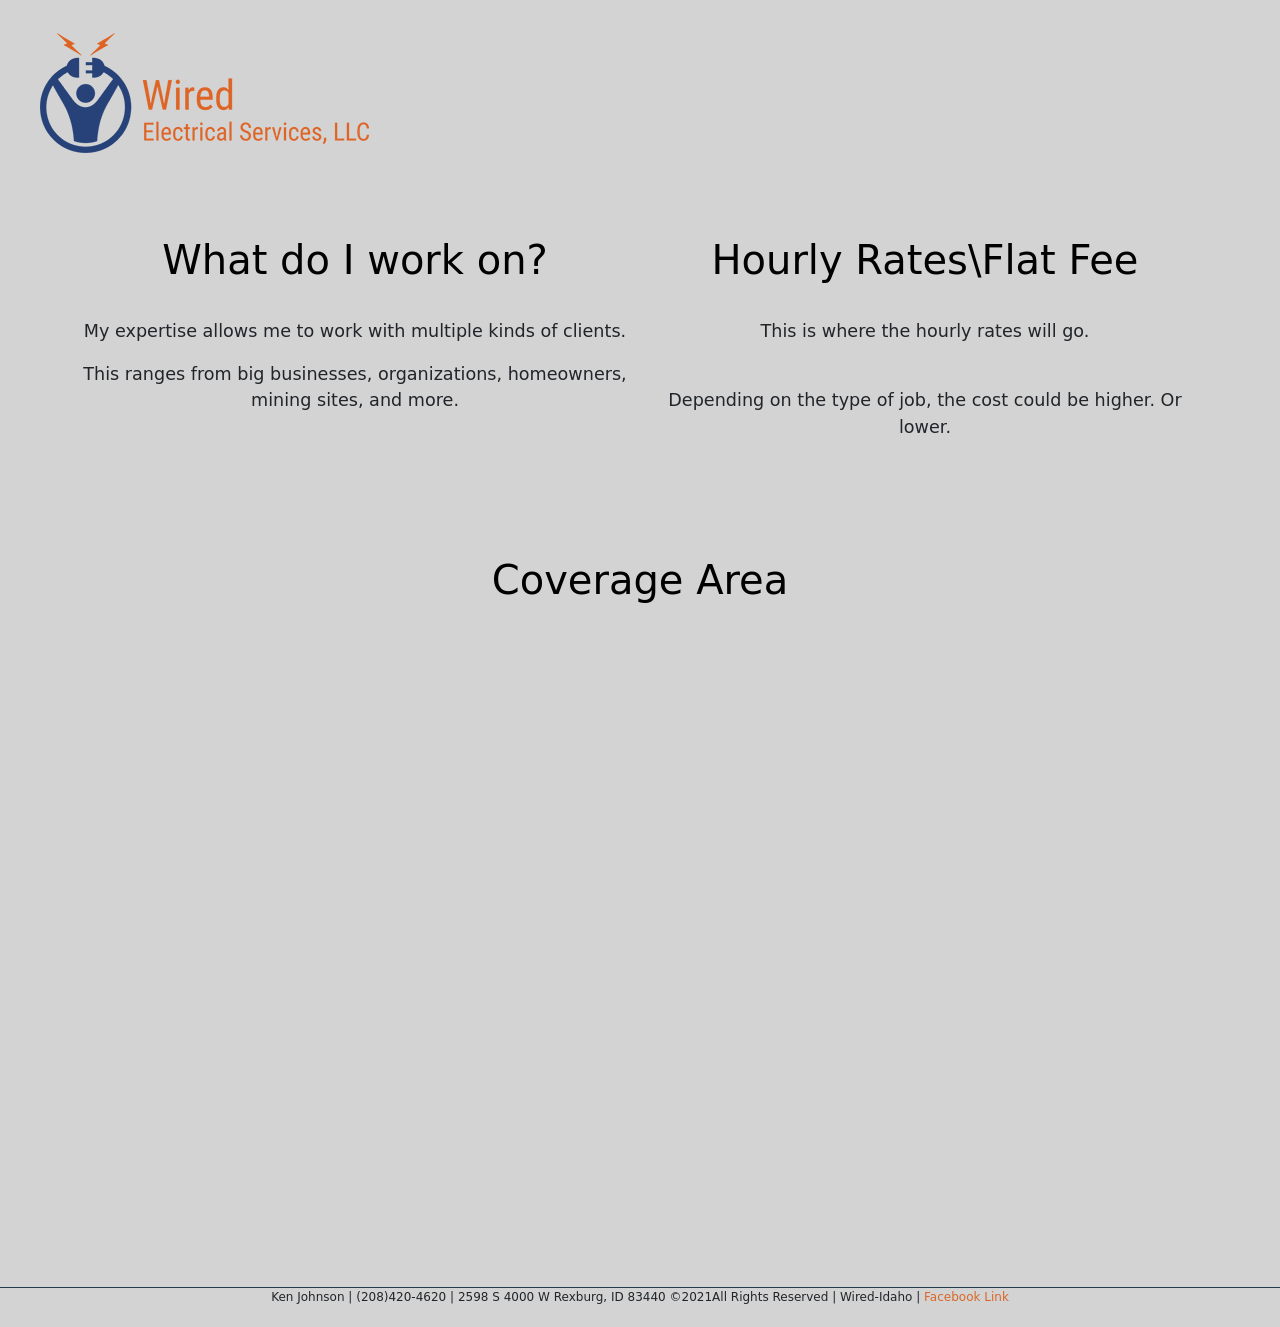
<file: index.html>
<!DOCTYPE html>
<html lang="en-us">
    <head w3-include-html="moduels/head.html">

    <title>Wired-Idaho</title>
</head>

<body>

    <header w3-include-html="moduels/header.html"></header>
    <nav w3-include-html="moduels/nav.html"></nav>
    

    <main class='container' id='home-body'>

        <div class="top-portion row">
            <article id="details" class='col-xs-1 col-lg-6'>

                <h1>What do I work on?</h1>
                <br>
                <p>My expertise allows me to work with multiple kinds of clients.</p>
                <p>This ranges from big businesses, organizations, homeowners, mining sites, and more.</p>


            </article>

            <article id="hourly" class='col-xs-1 col-lg-6'>

                <h1>Hourly Rates\Flat Fee</h1>
                <br>
                <p>This is where the hourly rates will go.</p>
                <br>
                <p>Depending on the type of job, the cost could be higher. Or lower.</p>

            </article>
        </div>
        
        <div class="map">
            <h1>Coverage Area</h1>
            <iframe src="https://www.google.com/maps/d/embed?mid=1NVKecNtaS9agUVBIpoXrHJkQ_kWh9f9v"></iframe>
        </div>        


    </main>





    <footer w3-include-html="moduels/footer.html"></footer>
    <script src="scripts/w3.js"></script>
    <script src="scripts/wayfind.js"></script>
    <script src="scripts/moduelize.js"></script>
    <script src="scripts/hamburger.js"></script>
    <script src="https://ajax.googleapis.com/ajax/libs/jquery/3.5.1/jquery.min.js"></script>
    <script src="https://cdnjs.cloudflare.com/ajax/libs/popper.js/1.16.0/umd/popper.min.js"></script>
    <script src="https://maxcdn.bootstrapcdn.com/bootstrap/4.5.2/js/bootstrap.min.js"></script>

</body>
</html>
</file>
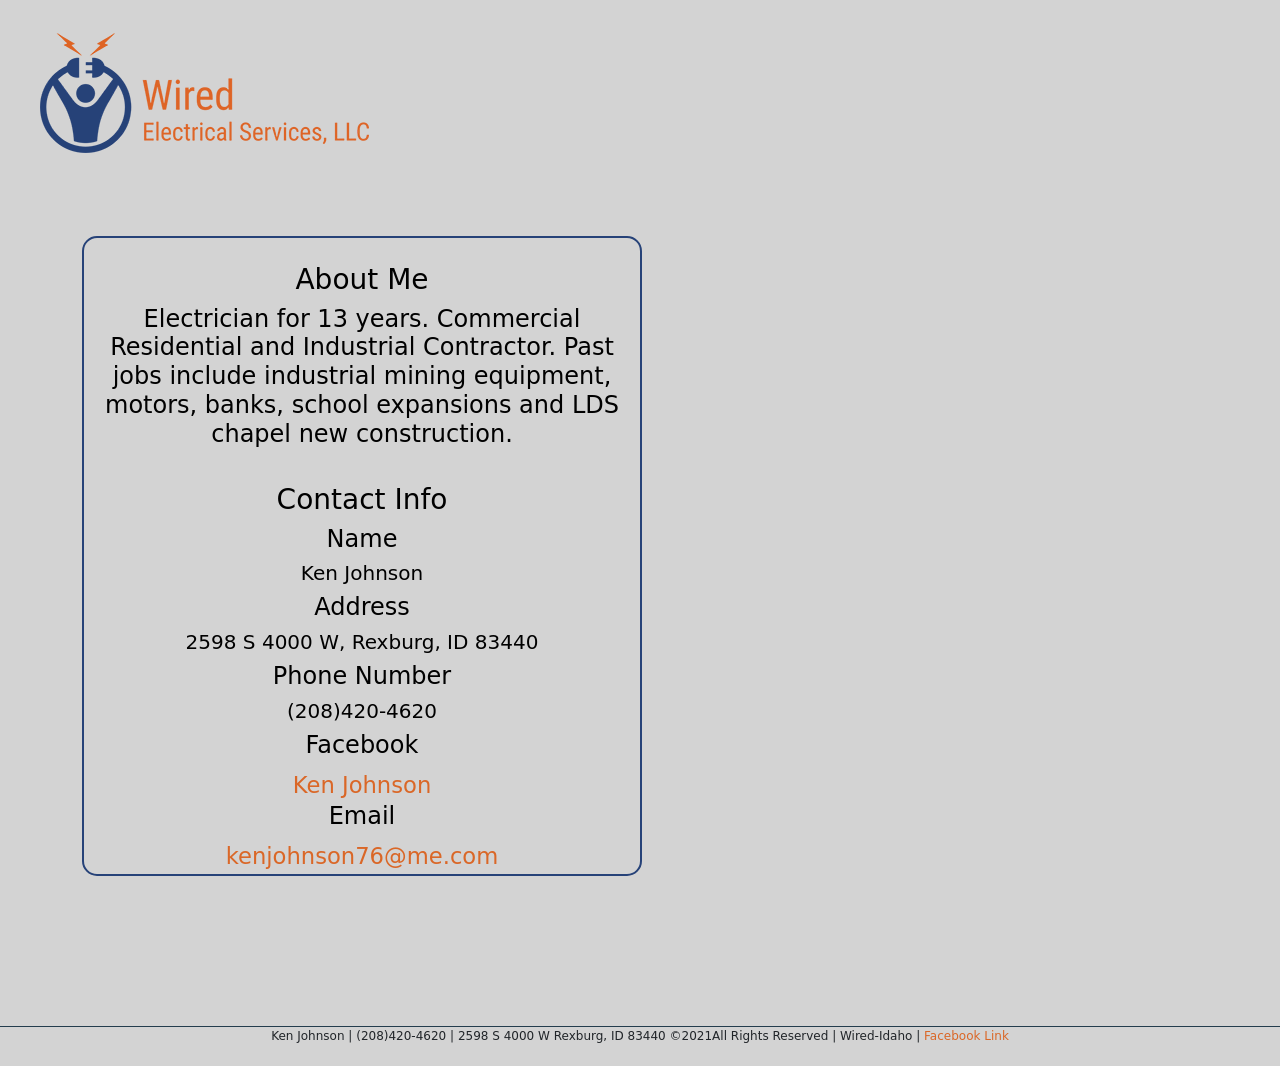
<file: contact.html>
<!DOCTYPE html>
<html lang="en-us">
    <head w3-include-html="moduels/head.html">

    <title>Wired-Idaho</title>
</head>

<body>

    <header w3-include-html="moduels/header.html"></header>
    <nav w3-include-html="moduels/nav.html"></nav>



    <main class='container'>
        
        
        <div id="contact-body">
            <article id="about-info" class="border border-info border-styled col-xs-1 col-lg-6">
                    <h3>About Me</h3>
                    <h4>Electrician for 13 years. Commercial Residential and Industrial Contractor. Past jobs include industrial mining equipment, motors, banks, school expansions and LDS chapel new construction. </h4>
                    <br>
                    <h3>Contact Info</h3>
                    <h4>Name</h4>
                    <h5>Ken Johnson</h5>
                    <h4>Address</h4>
                    <h5>2598 S 4000 W, Rexburg, ID 83440</h5>
                    <h4>Phone Number</h4>
                    <h5>(208)420-4620</h5>
                    <h4>Facebook</h4><a href="https://www.facebook.com/Wired.Idaho/">Ken Johnson</a> 
                    <h4>Email</h4><a href="mailto:kenjohnson76@me.com">kenjohnson76@me.com</a> 

            </article>

            <div class="map col-xs-1 col-lg-6">
                    <iframe src="https://www.google.com/maps/embed?pb=!1m18!1m12!1m3!1d13701.232506737004!2d-111.84857571216449!3d43.78677902866393!2m3!1f0!2f0!3f0!3m2!1i1024!2i768!4f13.1!3m3!1m2!1s0x53540ce9cfd55b89%3A0xee264fa824e82efa!2s2598%20S%204000%20W%2C%20Rexburg%2C%20ID%2083440%2C%20USA!5e0!3m2!1sen!2sca!4v1612912479902!5m2!1sen!2sca" frameborder="0" style="border:0;" allowfullscreen="" aria-hidden="false" tabindex="0"></iframe>
            </div>
        </div>  
        

    </main>





    <footer w3-include-html="moduels/footer.html"></footer>
    <script src="scripts/w3.js"></script>
    <script src="scripts/wayfind.js"></script>
    <script src="scripts/moduelize.js"></script>
    <script src="scripts/hamburger.js"></script>
    <script src="https://ajax.googleapis.com/ajax/libs/jquery/3.5.1/jquery.min.js"></script>
    <script src="https://cdnjs.cloudflare.com/ajax/libs/popper.js/1.16.0/umd/popper.min.js"></script>
    <script src="https://maxcdn.bootstrapcdn.com/bootstrap/4.5.2/js/bootstrap.min.js"></script>
</body>
</html>
</file>
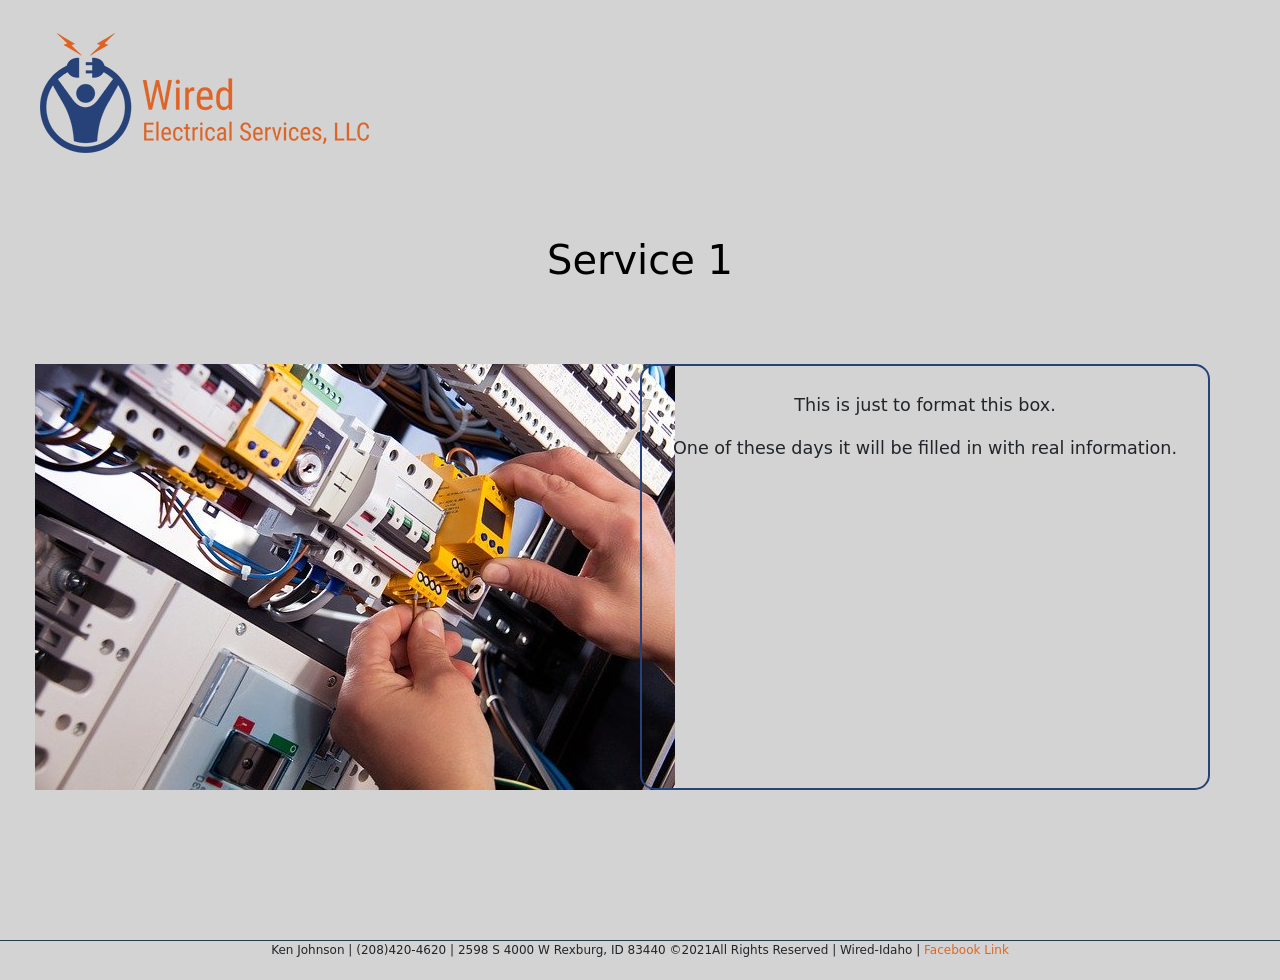
<file: example1.html>
<!DOCTYPE html>
<html lang="">
    <head w3-include-html="moduels/head.html">

        <title>Wired-Idaho</title>
    </head>

    <body>

        <header w3-include-html="moduels/header.html"></header>
        <nav w3-include-html="moduels/nav.html"></nav>

        
        <main class='container'>
            
            <h1 class="service-title">Service 1</h1>
            
            <div class="service-body row d-flex justify-content-center">
                                
                <picture class='col-xs-1 col-lg-6 d-flex justify-content-center'>
                    <source srcset="images/electrical-box-small.jpg" media="(max-width: 600px)">
                    <source srcset="images/electrical-box.jpg">
                    <img src="images/electrical-box.jpg" alt="Electrical Box">
                </picture>


                <article id='services-text' class='border border-info border-styled col-xs-1 col-lg-6 text-center'>      
                    <br>
                    <p>This is just to format this box.</p>
                    <p>One of these days it will be filled in with real information.</p>
                </article>
            
            </div>
                
        </main>


        <footer w3-include-html="moduels/footer.html"></footer>


        <script src="scripts/w3.js"></script>
        <script src="scripts/wayfind.js"></script>
        <script src="scripts/moduelize.js"></script>
        <script src="scripts/hamburger.js"></script>
        <script src="https://ajax.googleapis.com/ajax/libs/jquery/3.5.1/jquery.min.js"></script>
        <script src="https://cdnjs.cloudflare.com/ajax/libs/popper.js/1.16.0/umd/popper.min.js"></script>
        <script src="https://maxcdn.bootstrapcdn.com/bootstrap/4.5.2/js/bootstrap.min.js"></script>
    </body>
</html>
</file>
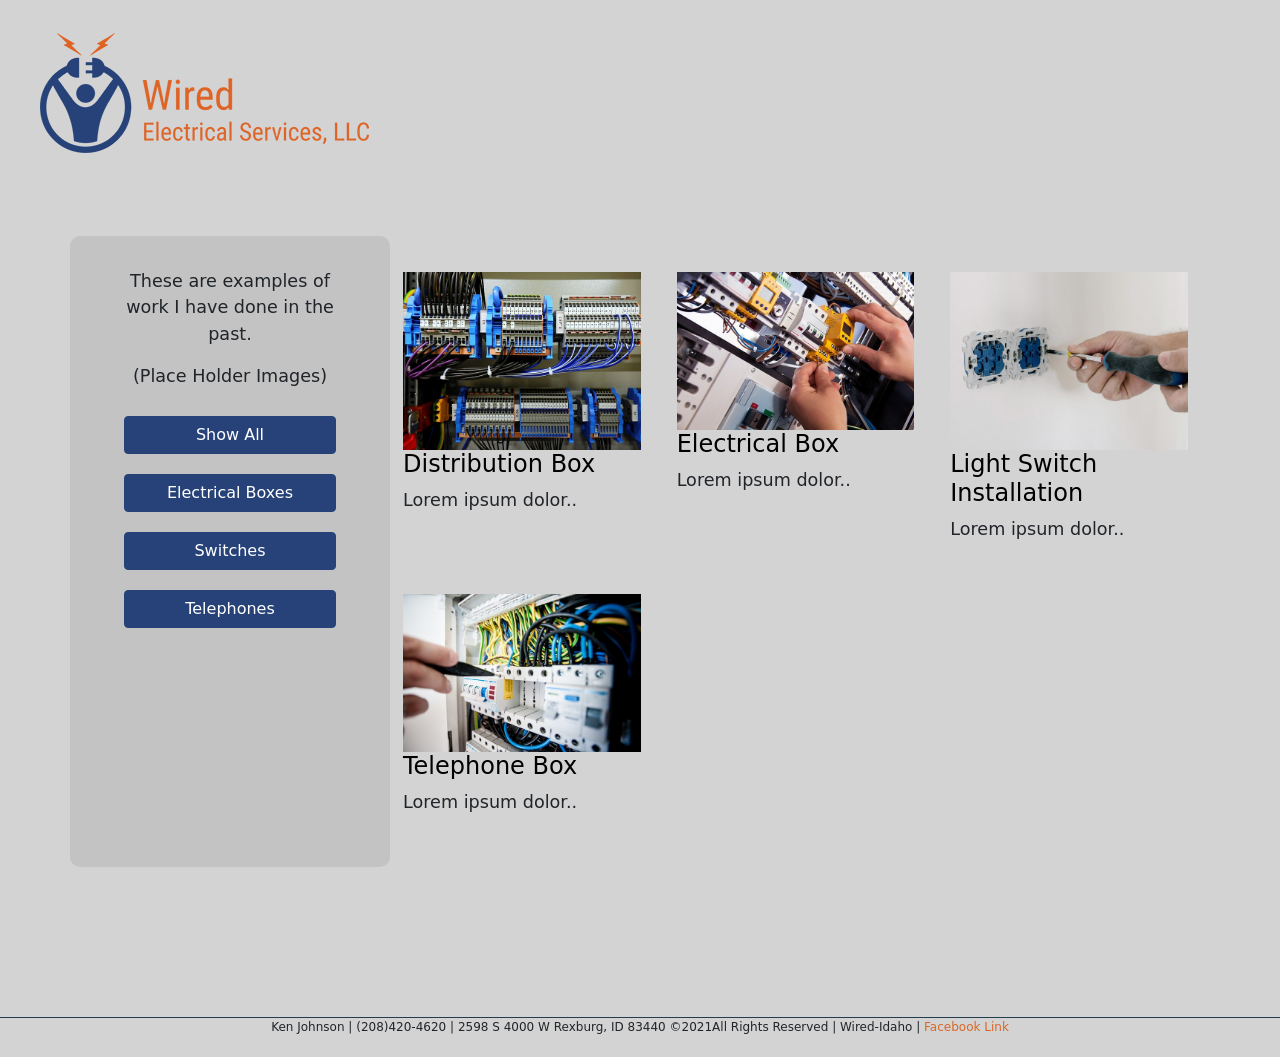
<file: gallery.html>
<!DOCTYPE html>
<html lang="en-us">


<head w3-include-html="moduels/head.html">
    <title>Gallery</title>
</head>

<body>

    <header></header>

    <nav w3-include-html="moduels/nav.html"></nav>


    <main id="gallery-body" class='container'>
        
        <nav id="side-nav" class='row col-xs-1 col-lg-9'>
        
            
            <p>These are examples of work I have done in the past.</p>
            <p>(Place Holder Images)</p>
        <div id="filter-btn-container">
            <button type="button" class="btn btn-info filter-btn" onclick="filterSelection('all')">Show All</button>
            <button type="button" class="btn btn-info filter-btn" onclick="filterSelection('electrical-boxes')">Electrical Boxes</button>
            <button type="button" class="btn btn-info filter-btn" onclick="filterSelection('switches')">Switches</button>
            <button type="button" class="btn btn-info filter-btn" onclick="filterSelection('telephones')">Telephones</button>
        </div>
        
        </nav>
        
        <div class="gallery-row row col-xs-1 col-lg-9">
            <div class="gallery-column electrical-boxes">
                <div class="content">
                    <img src="./images/distro-box.jpg" alt="Distribution Box" style="width:100%">
                    <h4>Distribution Box</h4>
                    <p>Lorem ipsum dolor..</p>
                </div>
            </div>
            
            <div class="gallery-column electrical-boxes">
                <div class="content">
                    <img src="./images/electrical-box.jpg" alt="Electrical Box" style="width:100%">
                    <h4>Electrical Box</h4>
                    <p>Lorem ipsum dolor..</p>
                </div>
            </div>
            

            <div class="gallery-column switches">
                <div class="content">
                    <img src="./images/light-switches.jpg" alt="Light Switches" style="width:100%">
                    <h4>Light Switch Installation</h4>
                    <p>Lorem ipsum dolor..</p>
                </div>
            </div>
        
            <div class="gallery-column telephones">
                <div class="content">
                    <img src="./images/telephone-booth.jpg" alt="telephone box" style="width:100%">
                    <h4>Telephone Box</h4>
                    <p>Lorem ipsum dolor..</p>
                </div>
            </div>
        </div>

    </main>


    <footer w3-include-html="moduels/footer.html"></footer>

    <script src="scripts/w3.js"></script>
    <script src="scripts/moduelize.js"></script>
    <script src="scripts/wayfind.js"></script>
    <script src="scripts/hamburger.js"></script>
    <script src="https://ajax.googleapis.com/ajax/libs/jquery/3.5.1/jquery.min.js"></script>
    <script src="https://cdnjs.cloudflare.com/ajax/libs/popper.js/1.16.0/umd/popper.min.js"></script>
    <script src="https://maxcdn.bootstrapcdn.com/bootstrap/4.5.2/js/bootstrap.min.js"></script>
    <script src="scripts/side-nav.js"></script>
</body>
</html>
</file>
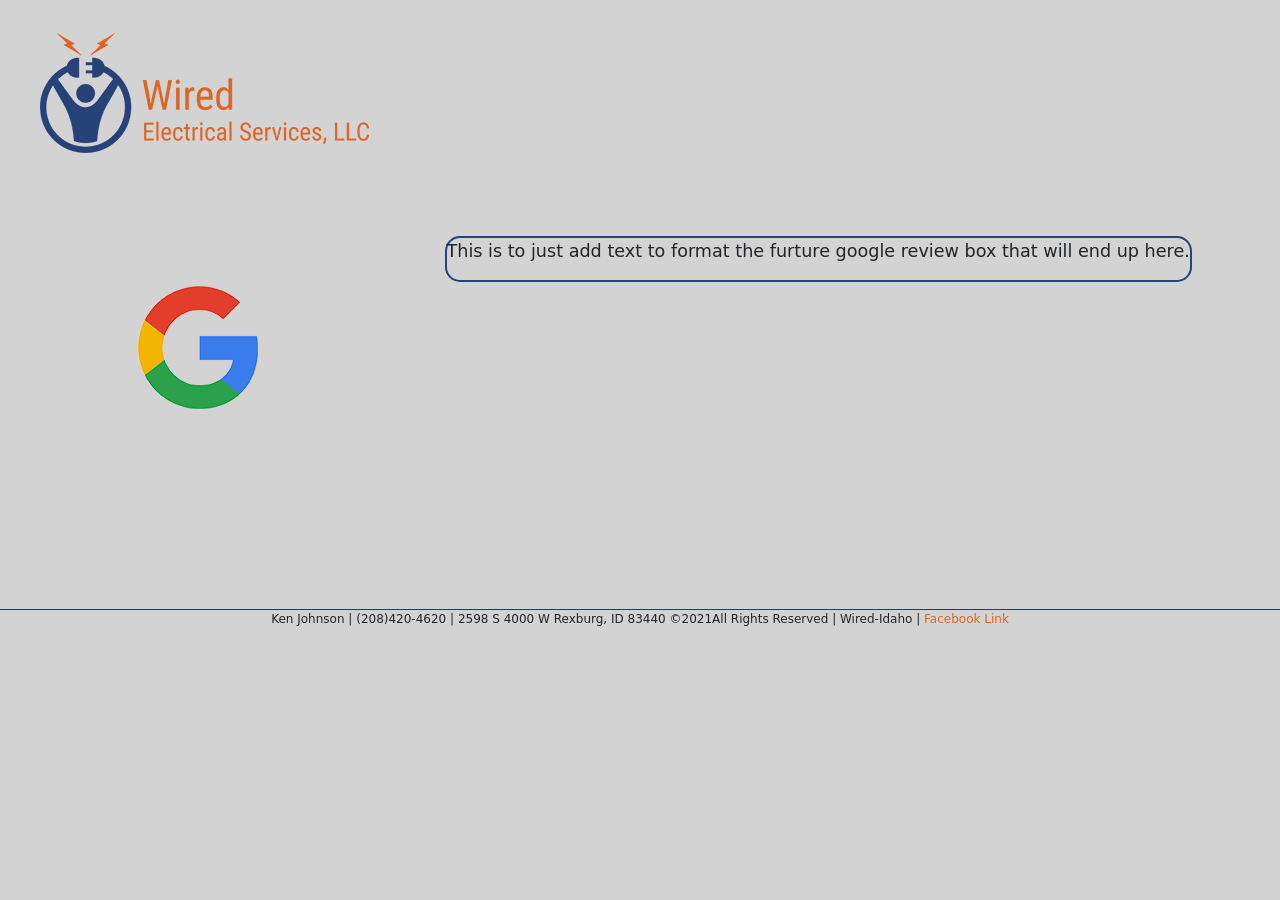
<file: reviews.html>
<!DOCTYPE html>
<html lang="en-us">
    <head w3-include-html="moduels/head.html">

    <title>Wired-Idaho</title>
</head>

<body>

    <header w3-include-html="moduels/header.html"></header>
    <nav w3-include-html="moduels/nav.html"></nav>



    <main id="reviews-body">
        
        <div> 
            
            <div class='review-link'>
                <img src="./logos/google.png" alt="google logo">
                    
            </div>
            
        </div>
        
        
        <div id="review-box">
            <article id="google-reviews" class='border border-info border-styled'>

                <p>This is to just add text to format the furture google review box that will end up here.</p>



            </article>
            
        </div>

    </main>





    <footer w3-include-html="moduels/footer.html"></footer>
    <script src="scripts/w3.js"></script>
    <script src="scripts/wayfind.js"></script>
    <script src="scripts/moduelize.js"></script>
    <script src="scripts/hamburger.js"></script>
    <script src="https://ajax.googleapis.com/ajax/libs/jquery/3.5.1/jquery.min.js"></script>
    <script src="https://cdnjs.cloudflare.com/ajax/libs/popper.js/1.16.0/umd/popper.min.js"></script>
    <script src="https://maxcdn.bootstrapcdn.com/bootstrap/4.5.2/js/bootstrap.min.js"></script>
</body>
</html>
</file>
